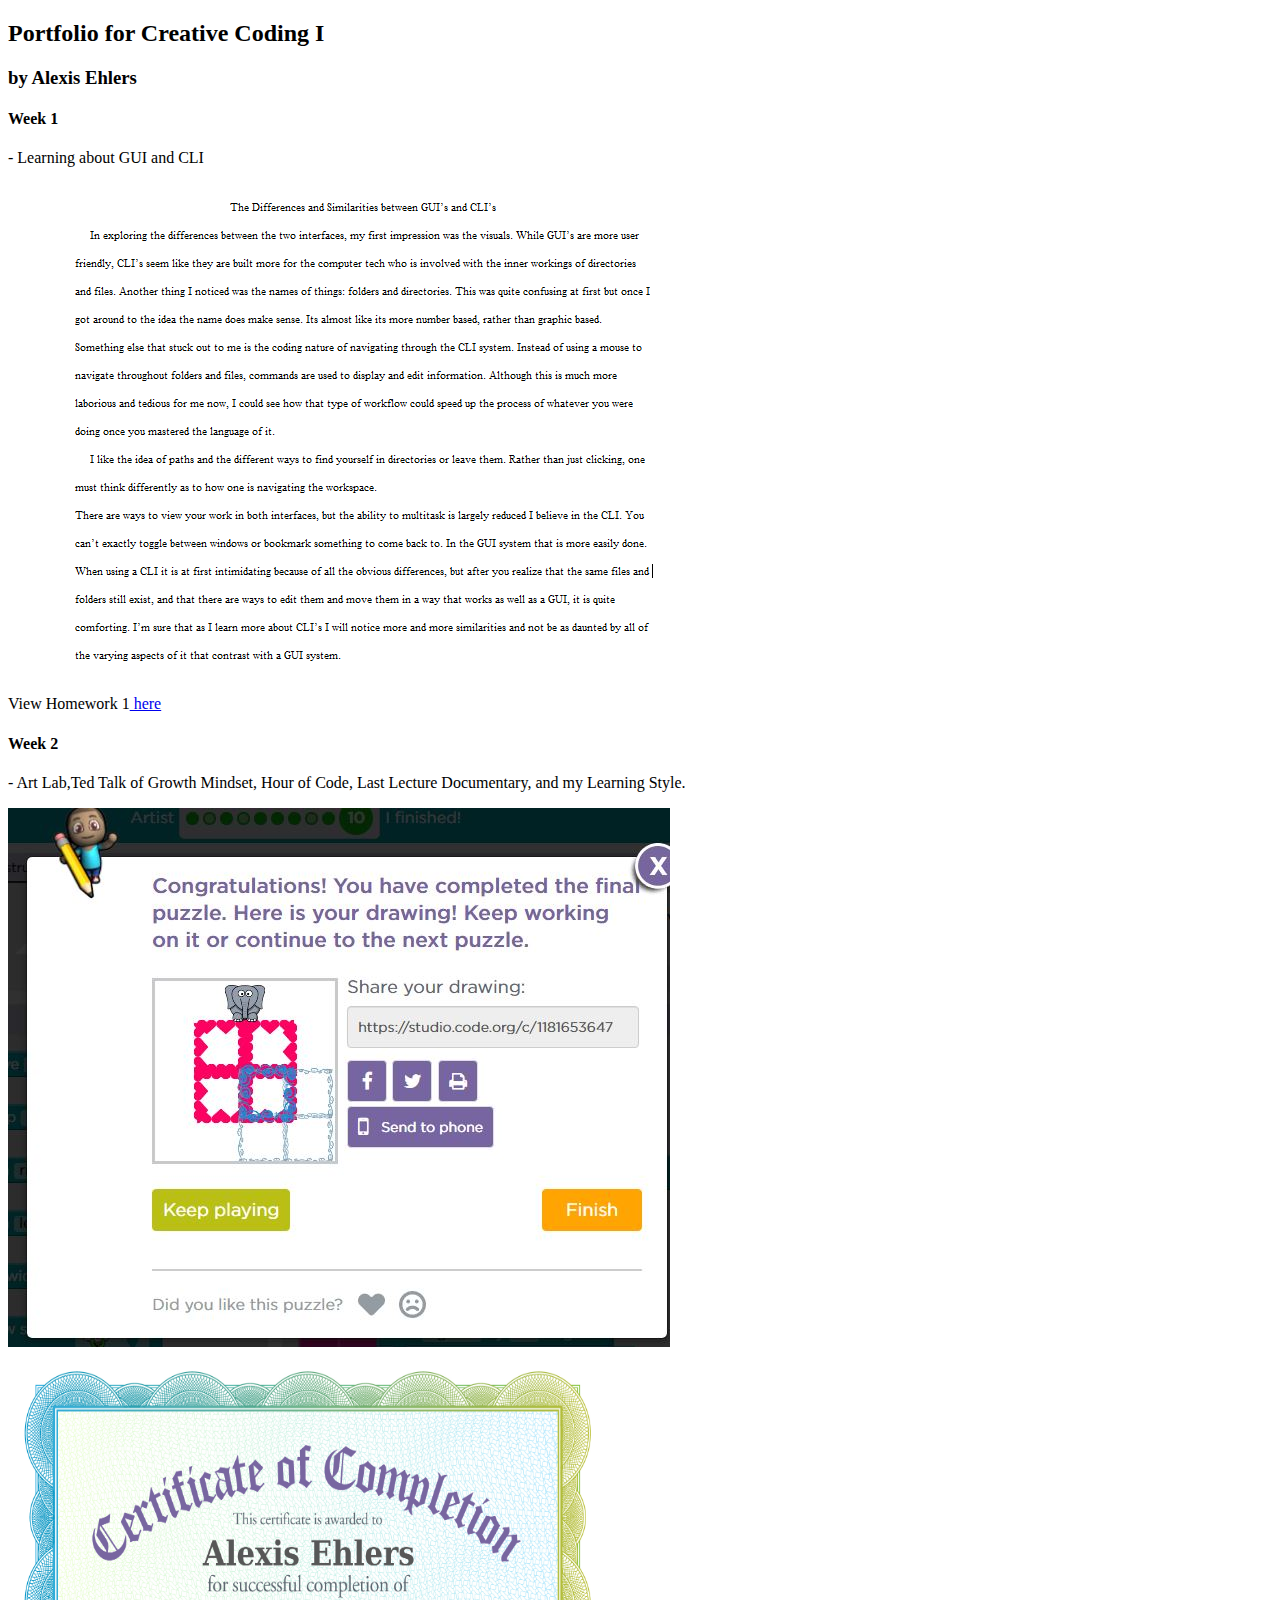
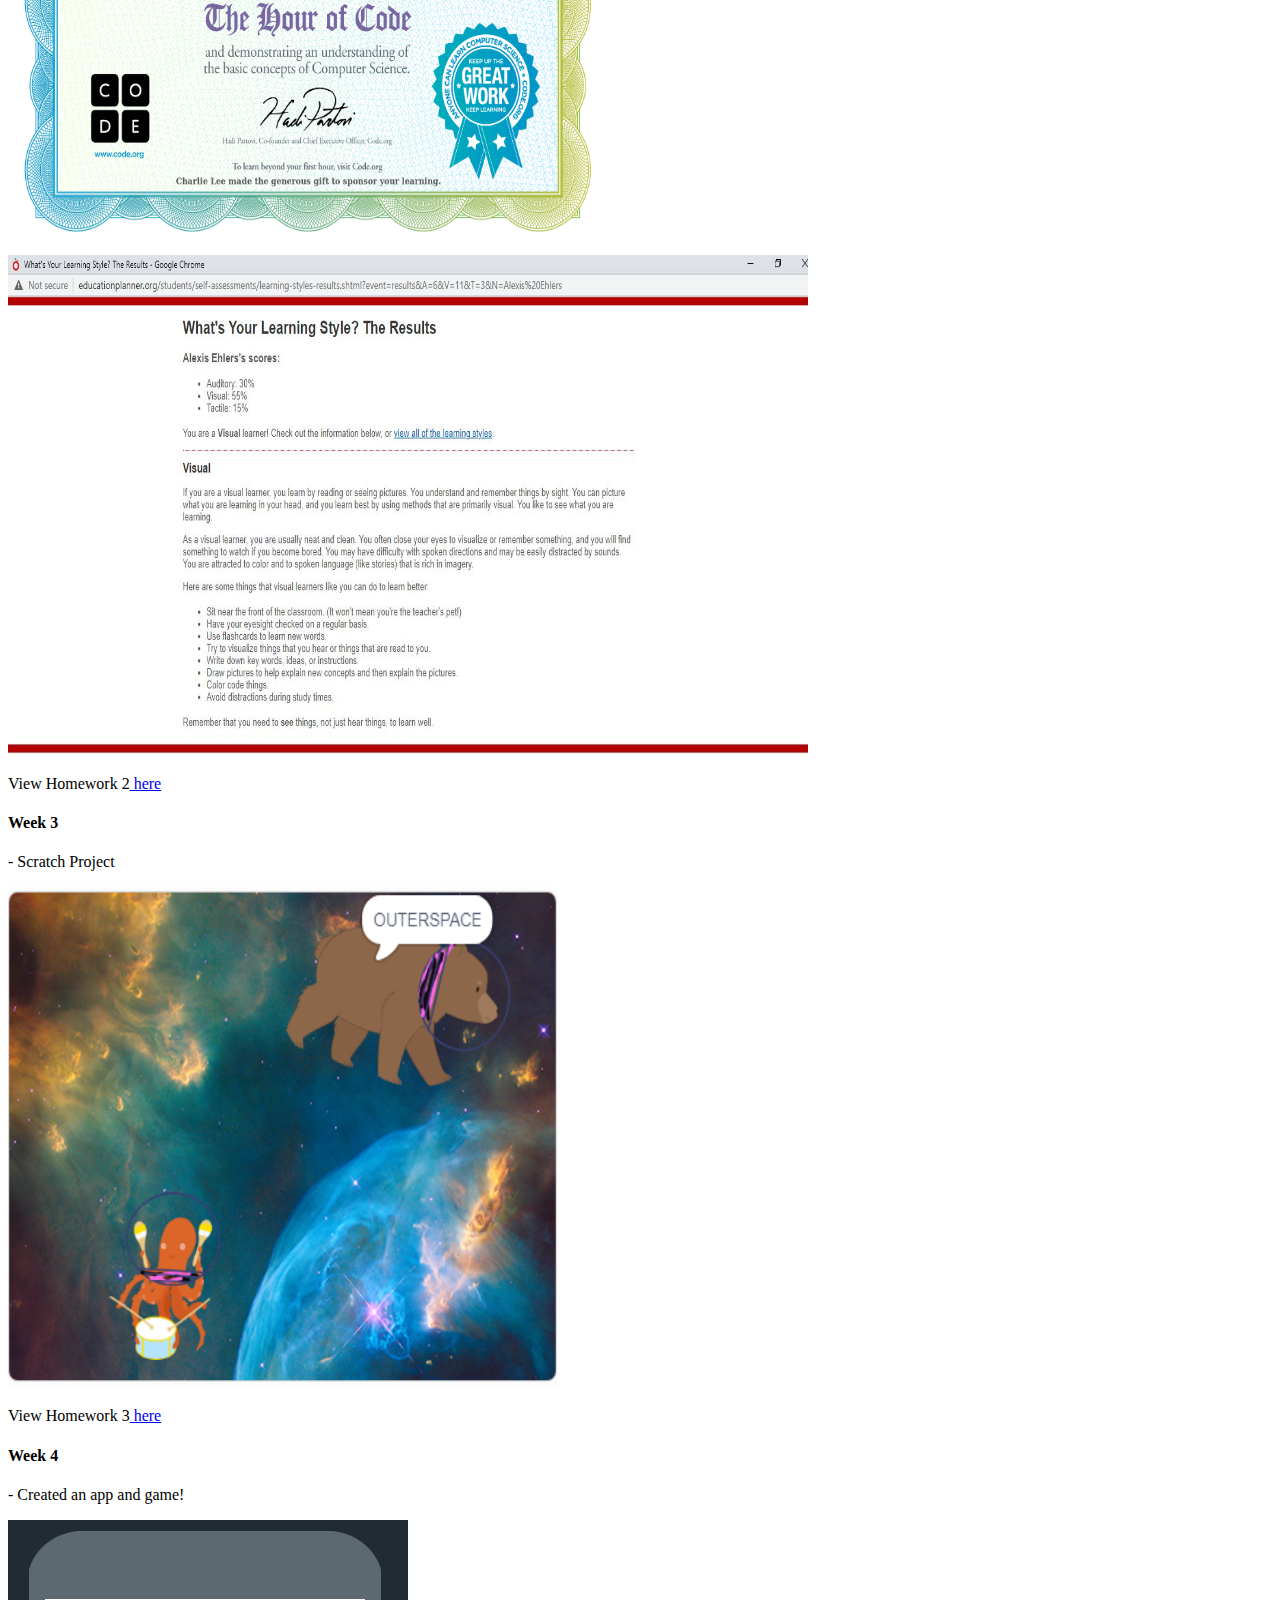
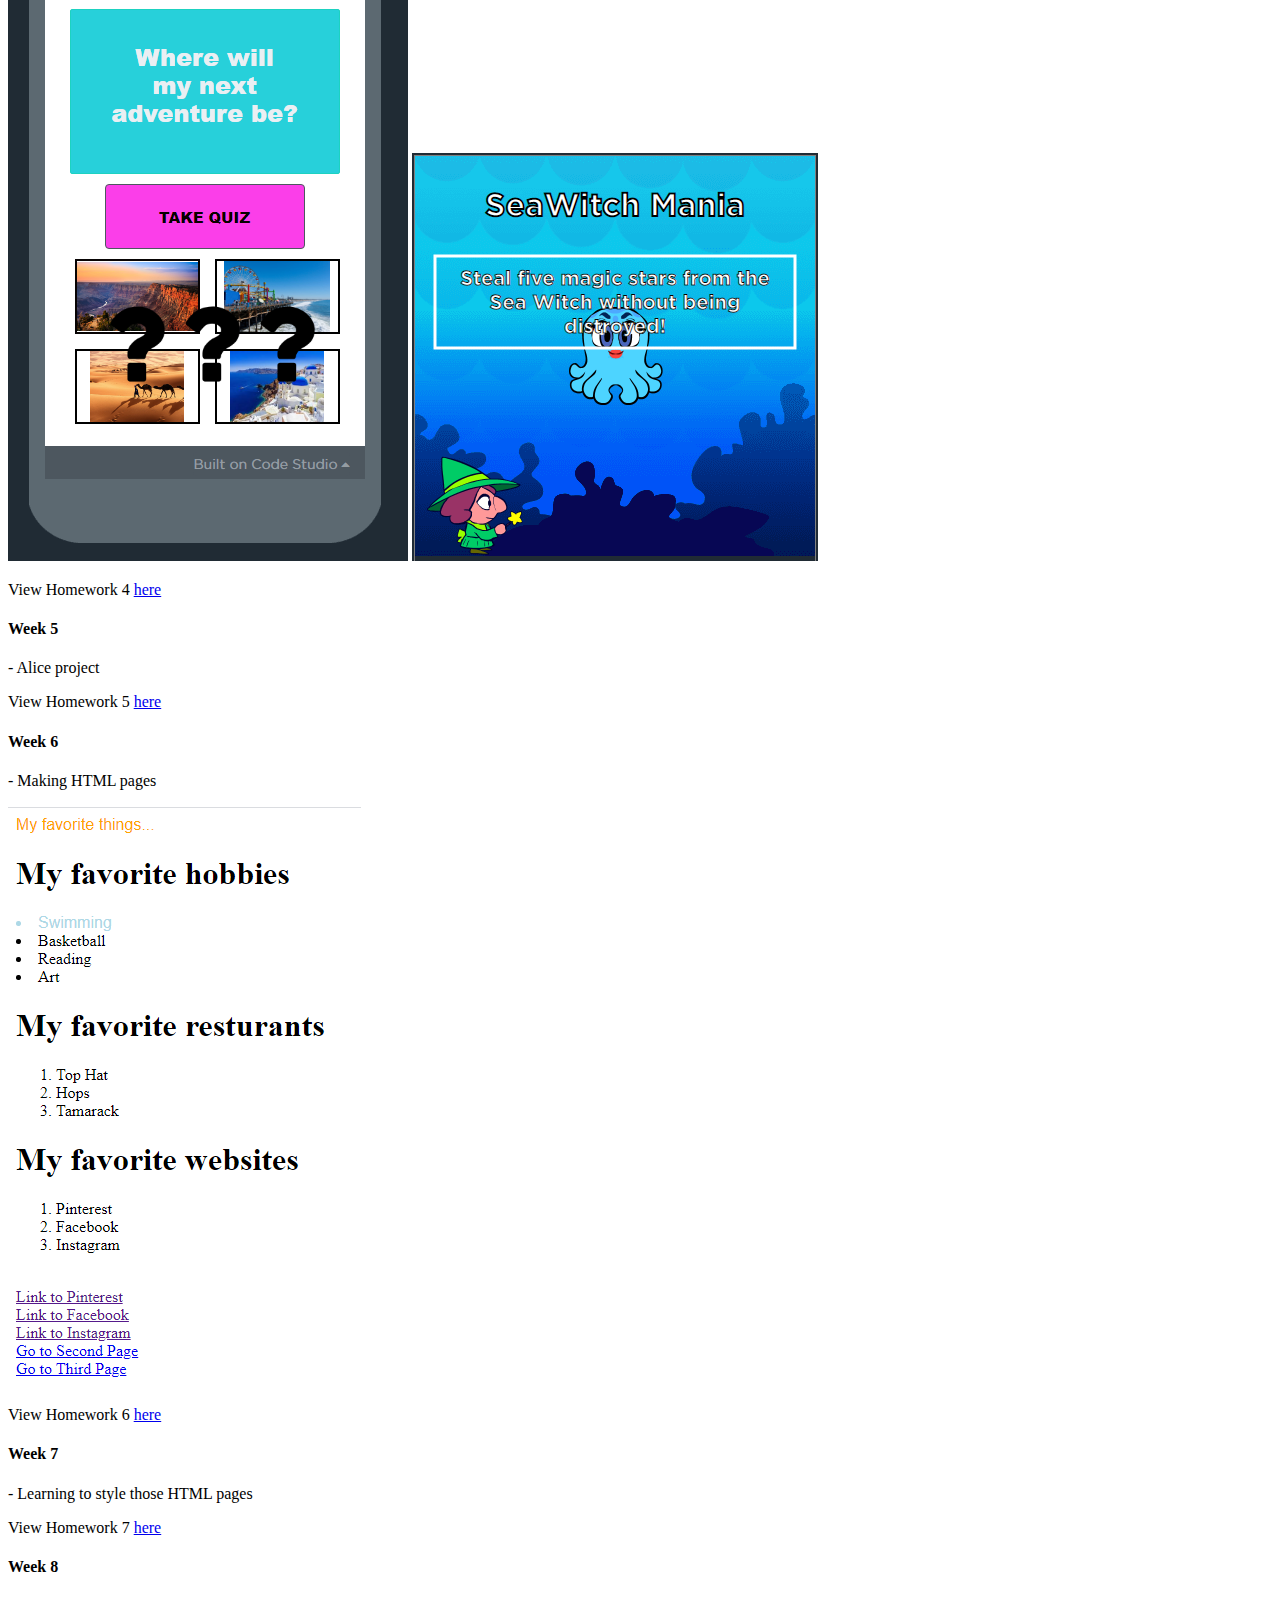
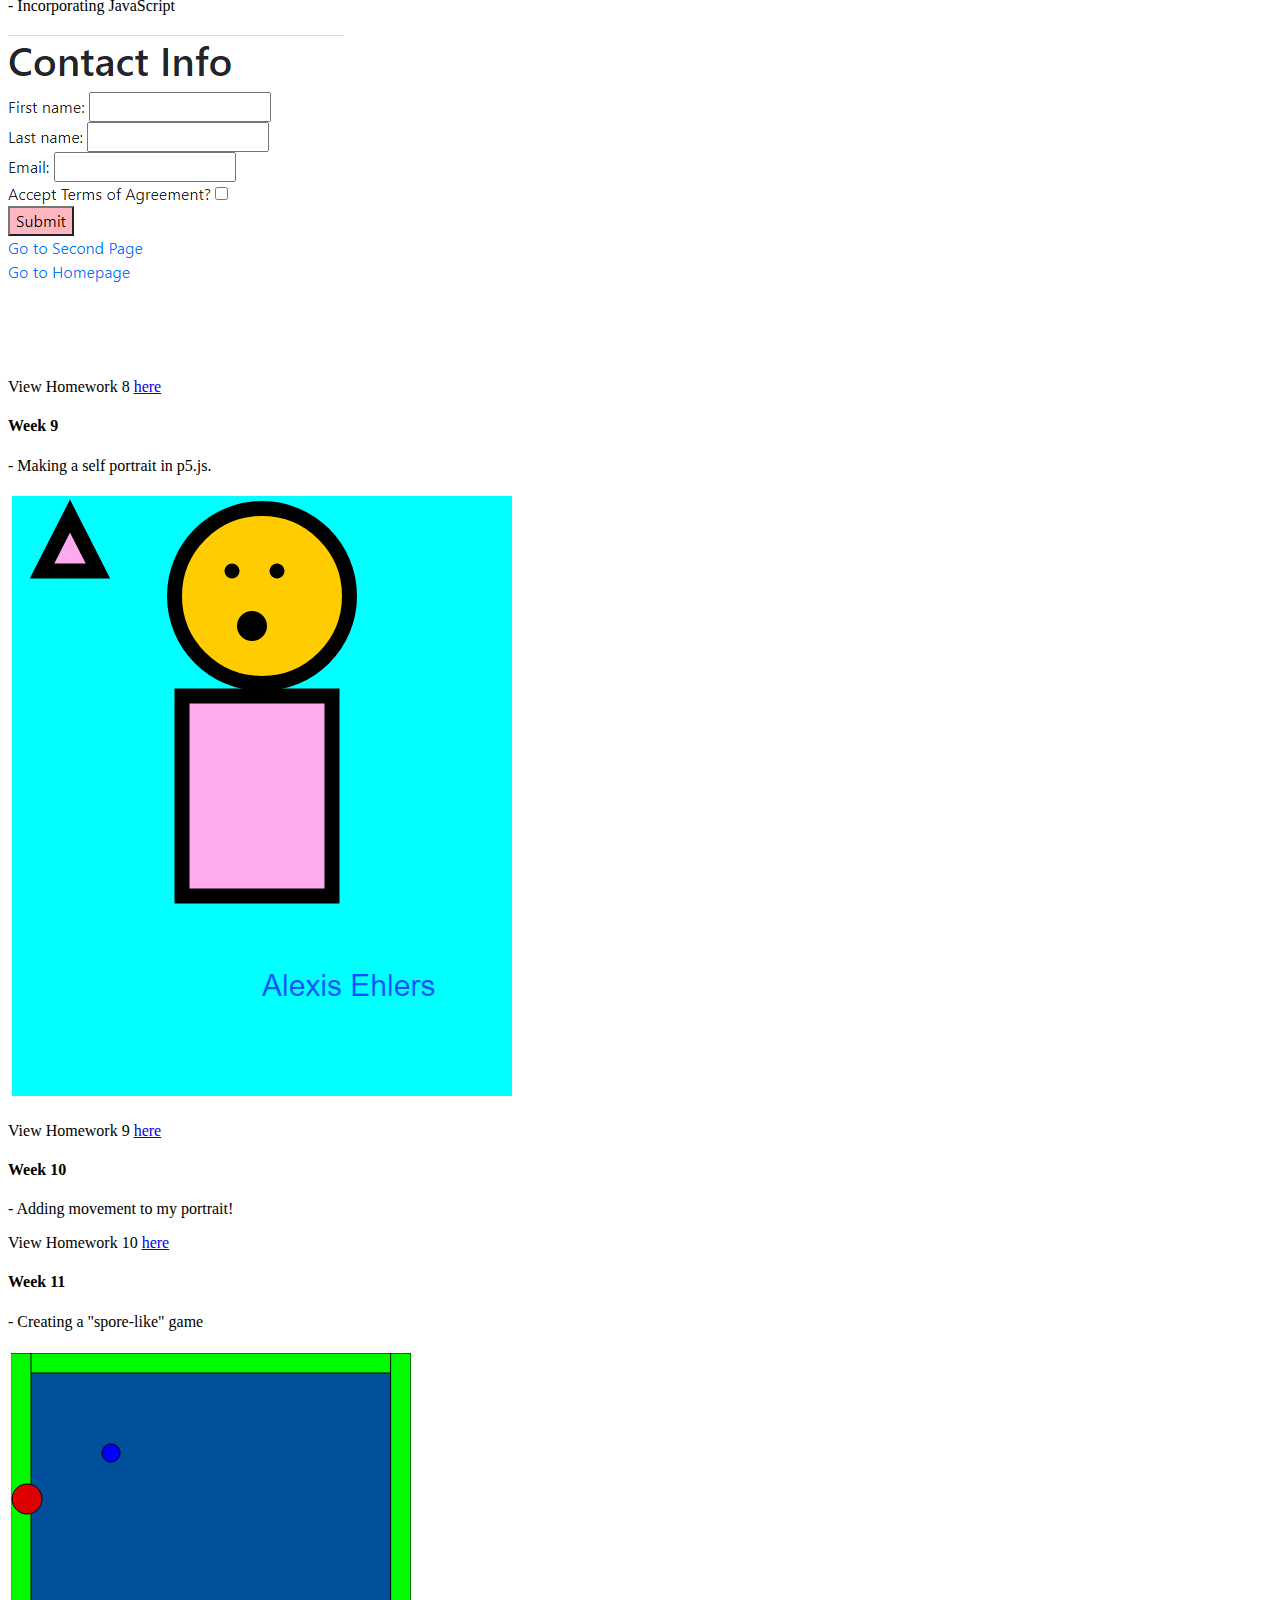
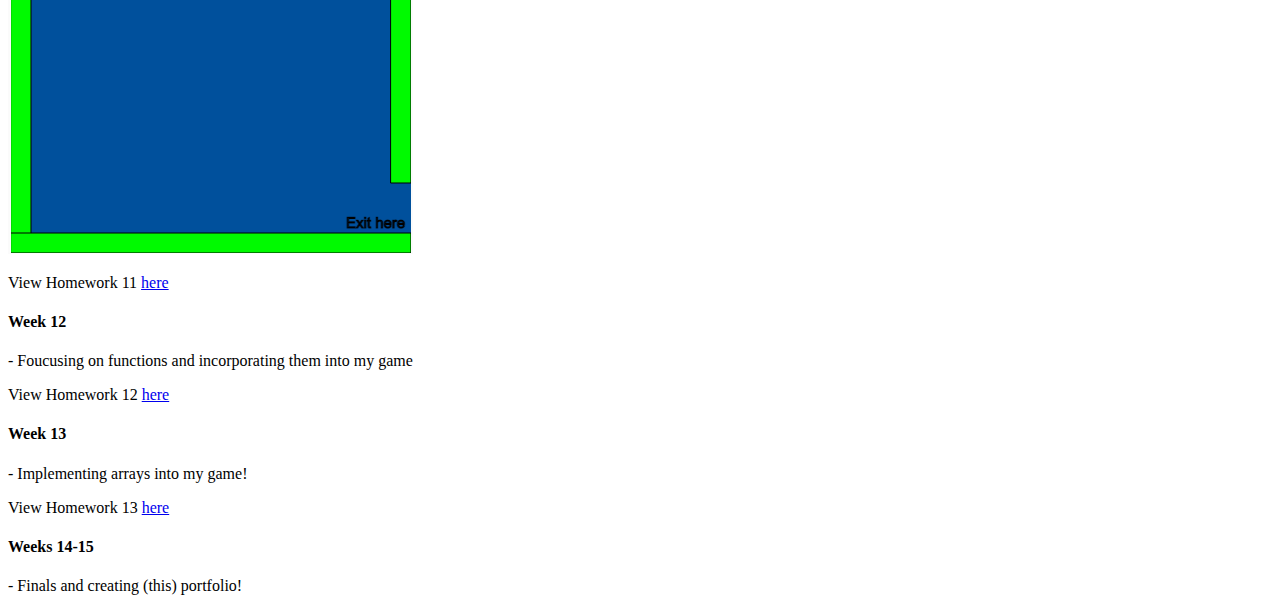
<file: final-portfolio/index.html>
<!DOCTYPE html>
<html lang="en" dir="ltr">
  <head>
    <meta charset="utf-8">
    <meta name="Final Portfolio" content="A page dedicated to my Creative Coding I Assignments">
    <meta name="author" content="Alexis Ehlers">
    <meta name="keywords" content="coding, design, art, school">
    <meta name="viewport" content="width=device-width, initial-scale=1.0">
    <title>My Final Portfolio!</title>
  </head>
  <body>
  <h2>Portfolio for Creative Coding I</h2>
  <h3>by Alexis Ehlers</h3>

  <h4>Week 1</h4>
      <p>- Learning about GUI and CLI</p>
      <img src="./images/gui-cli-essay.PNG" alt="Picture of essay" title="My essay">
      <p>View Homework 1<a href="https://github.com/alexisehlers/MART120/tree/master/Homework1" target="_top"> here</a></p>

  <h4>Week 2</h4>
      <p>- Art Lab,Ted Talk of Growth Mindset, Hour of Code, Last Lecture Documentary, and my Learning Style. </p>
      <img src="./images/Ehlers_ArtLab.JPG" alt="Art Lab Screenshot" title="Completed Art Lab">
      <img src="./images/Ehlers_HourOfCode.jpg" alt="Certificate of Hour of Code" width="600" height="500">
      <img src="./images/Ehlers_LearningStyle.JPG" alt="Results of Learning Style Quiz" title="Results of Learning Style Quiz" width="800" height="500">
      <p>View Homework 2<a href="https://github.com/alexisehlers/MART120/tree/master/Homework%202" target="_top"> here</a></p>

  <h4>Week 3</h4>
      <p>- Scratch Project</p>
      <img src="./images/skratch-screenshot.PNG" alt="Screenshot of Skratch Project" width="550" height="500" title="Screenshot of Skratch Project">
      <p>View Homework 3<a href="https://github.com/alexisehlers/MART120/tree/master/Homework3" target="_top"> here</a></p>

  <h4>Week 4</h4>
      <p>- Created an app and game! </p>
      <img src="./images/adventure-quiz.PNG" alt="Quiz Screenshot" title="Quiz Screenshot">
      <img src="./images/seawitch.PNG" alt="Seawitch Screenshot" title="Seawitch Screenshot">
      <p>View Homework 4 <a href="https://github.com/alexisehlers/MART120/tree/master/homework-4" target="_top"> here</a></p>

  <h4>Week 5</h4>
      <p>- Alice project</p>
      <p>View Homework 5 <a href="https://github.com/alexisehlers/MART120/tree/master/assignment-5" target="_top"> here</a></p>

  <h4>Week 6</h4>
      <p>- Making HTML pages</p>
      <img src="./images/favoritewebsite.PNG" alt="Favorite Website Screenshot" title="Favorite Website Screenshot">
      <p>View Homework 6 <a href="https://github.com/alexisehlers/MART120/tree/master/homework-6" target="_top"> here</a></p>

  <h4>Week 7</h4>
    <p>- Learning to style those HTML pages</p>
    <p>View Homework 7 <a href="https://github.com/alexisehlers/MART120/tree/master/homework-7" target="_top"> here</a></p>

  <h4>Week 8</h4>
      <p>- Incorporating JavaScript</p>
      <img src="./images/javascript-screenshot.PNG" alt="Screenshot of JavaScript on Website" title="Screenshot of JavaScript on Website">
      <p>View Homework 8 <a href="https://github.com/alexisehlers/MART120/tree/master/homework-8" target="_top"> here</a></p>

  <h4>Week 9</h4>
      <p>- Making a self portrait in p5.js.</p>
      <img src="./images/me.PNG" alt="Self Portrait" title="Self Portrait">
      <p>View Homework 9 <a href="https://github.com/alexisehlers/MART120/tree/master/assignment-9" target="_top"> here</a></p>

  <h4>Week 10</h4>
       <p>- Adding movement to my portrait!</p>
       <p>View Homework 10 <a href="https://github.com/alexisehlers/MART120/tree/master/homework-10" target="_top"> here</a></p>

  <h4>Week 11</h4>
      <p>- Creating a "spore-like" game</p>
      <img src="./images/sporegame.PNG" alt="Spore Game Screenshot" title="Spore Game Screenshot">
      <p>View Homework 11 <a href="https://github.com/alexisehlers/MART120/tree/master/homework-11" target="_top"> here</a></p>

  <h4>Week 12</h4>
       <p>- Foucusing on functions and incorporating them into my  game</p>
       <p>View Homework 12 <a href="https://github.com/alexisehlers/MART120/tree/master/homework-12" target="_top"> here</a></p>

  <h4>Week 13</h4>
      <p>- Implementing arrays into my game!</p>
      <p>View Homework 13 <a href="https://github.com/alexisehlers/MART120/tree/master/homework-13" target="_top"> here</a></p>

  <h4>Weeks 14-15</h4>
      <p>- Finals and creating (this) portfolio! </p>
  </body>
</html>
</file>
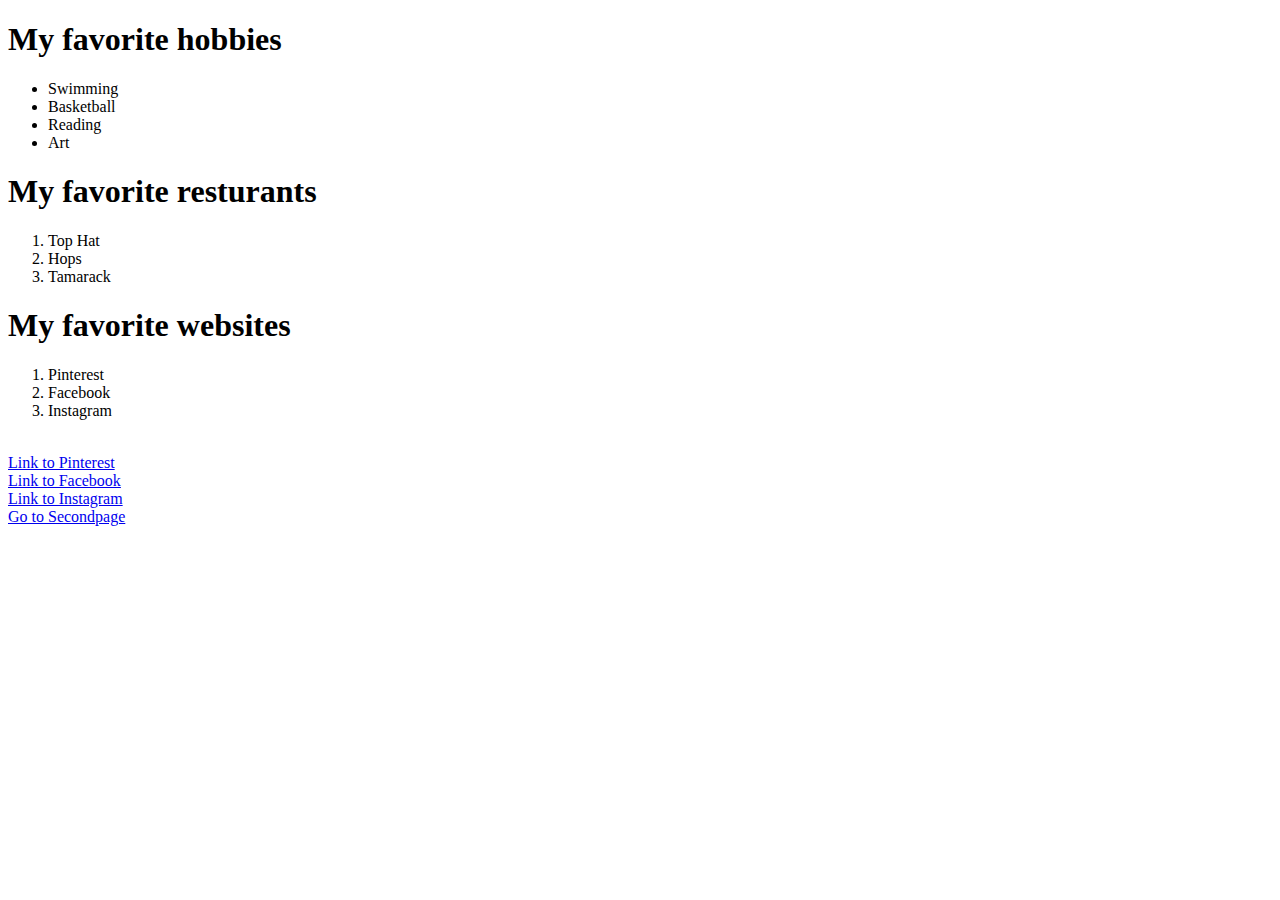
<file: homework-6/homepage.html>
<!DOCTYPE html>
<html lang="en" dir="ltr">

  <head>
    <meta charset="utf-8">
    <title>My Favorite Things</title>
  <body>
      <h1>My favorite hobbies</h1>
      <ul>
        <li>Swimming</li>
        <li>Basketball</li>
        <li>Reading</li>
        <li>Art</li>
      </ul>
      <h1>My favorite resturants</h1>
      <ol>
        <li>Top Hat</li>
        <li>Hops</li>
        <li>Tamarack</li>
      </ol>
      <h1>My favorite websites</h1>
      <ol>
        <li>Pinterest</li>
        <li>Facebook</li>
        <li>Instagram</li>
      </ol>
      <br />
      <a href="https://www.pinterest.com/">Link to Pinterest</a>
      <br />
      <a href="https://www.facebook.com">Link to Facebook</a>
      <br />
      <a href="https://www.instagram.com">Link to Instagram</a>
      <br />
      <a href="secondpage.html">Go to Secondpage</a>
  </body>
</html>
</file>
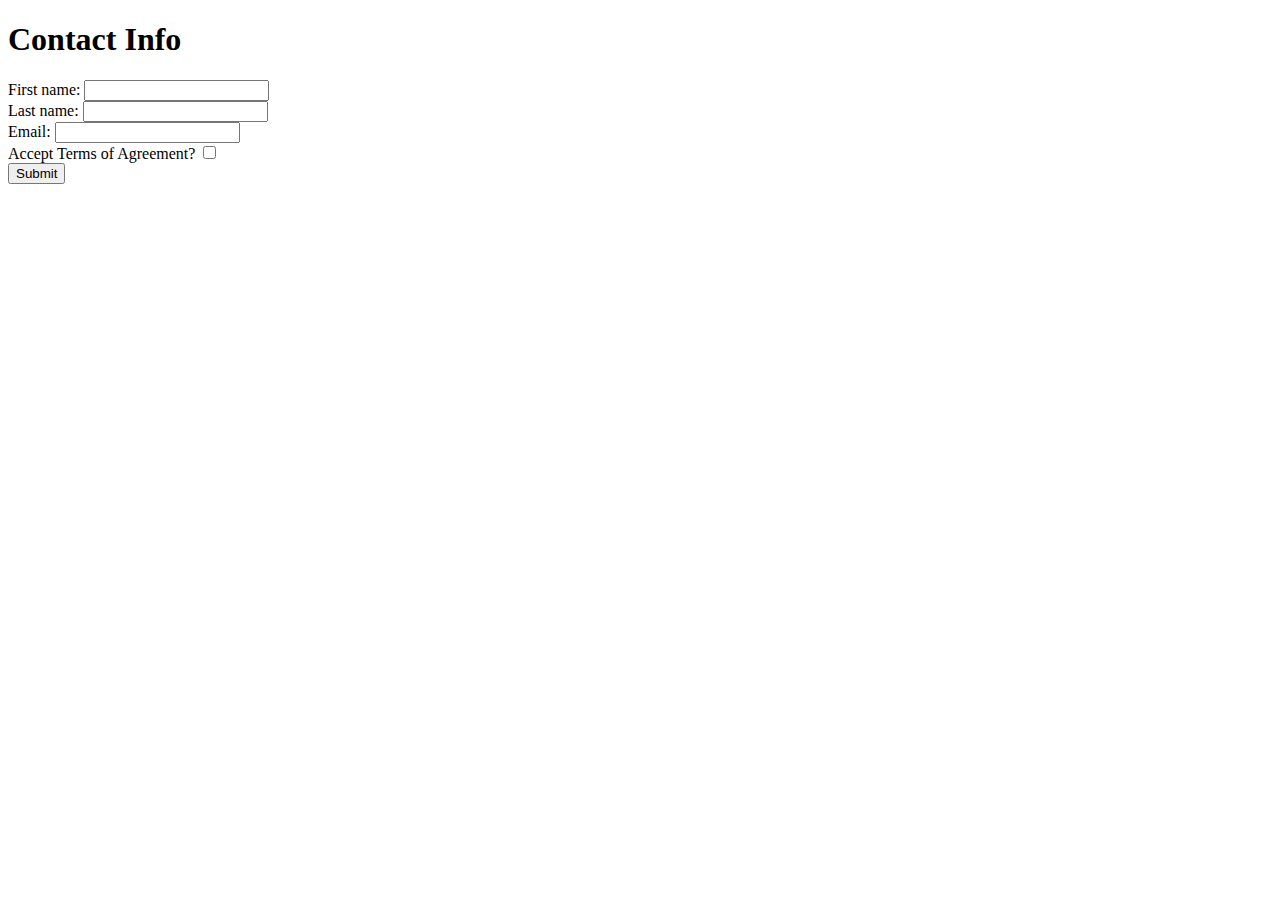
<file: homework-6/thirdpage.html>
<!DOCTYPE html>
<html lang="en" dir="ltr">
  <head>
    <meta charset="utf-8">
    <title>Contact Me</title>
  </head>
  <body>
    <h1>Contact Info</h1>
    <form action="nextpage.html" method="post">
      First name: <input type="text" id="fname"><br>
      Last name: <input type="text" id="lname"><br>
      Email: <input type="text" id="email"><br>
      Accept Terms of Agreement? <input type="checkbox" name="yes"><br>
      <button id="mysubmit" type="submit">Submit</button>
    </form>
  </body>
</html>
</file>
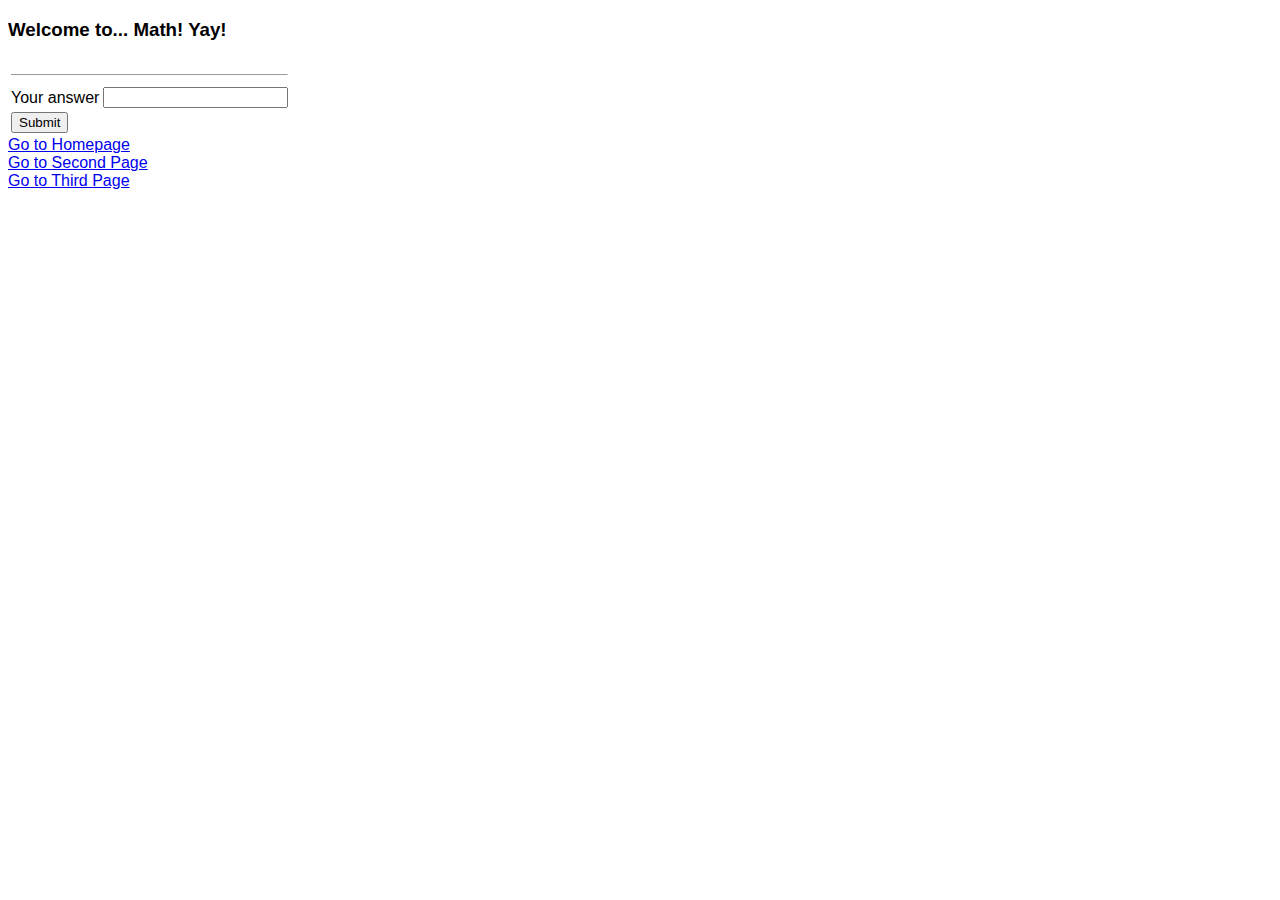
<file: homework-7/fourthpage.html>
<!DOCTYPE html>
<html lang="en-US">
<head>
  <meta charset="UTF-8">
  <meta name="description" content="A short description...">
  <meta name="author" content="Your Name">
  <meta name="keywords" content="Some, keywords, here...">
  <meta name="viewport" content="width=device-width, initial-scale=1.0">
  <title>Math Game</title>
  <style>
      body{
        font-family: Arial, sans-serif, Helvetica;
        font-size: medium;
        backgroundColor: lightblue;
      }
    </style>
    <script>
      var actualAnswer;
      var number1;
      var number2;
      var correctAnswers;
      var incorrectAnswers;
      var numberOfQuestions

      function printQuestion() {
        number1 = Math.floor(Math.random() * 10);
        number2 = Math.floor(Math.random() * 10);
        actualAnswer = number1 + number2;
        document.getElementById("theQuestion").innerhtml = "What is" + number1 + "+" + number2 + "?";

        }
      function checkAnswer() {
        var answer = document.getElementById("txtAnswer").value;
        if (answer == actualAnswer) {
        document.getElementById("finalResult").innerHTML = "Awesome job!";

      } else {
          document.getElementById(finalResult).innerHTML = "If you don't suceed, try try again!";
        }
      printQuestion();
   }

   function runGame()  {
     for (var i = 1; i < 6; i++) }
         document.getElementById("message").innerHTML += "<h" + i + ">Learn math the fun way!</h" + i + "><
       }
       printQuestion();
   }
   runGame();
  </script>
  </head>
  <body onload= "runGame();">
   <h3>Welcome to... Math! Yay!</h3>

   <table>
     <tr>
       <td colspan="2">
         <div id="message"></div>
       </td>
     </tr>
     <tr>
       <td colspan="2">
         <hr size="1">
       </td>
     </tr>
     <tr>
       <td>Your answer</td>
      <td><input type="text" id="txtAnswer"></td>
     </tr>
     <tr>
       <td colspan="2"><button id="btnSubit" onClick="checkAnswer();">Submit</button></td>
     </tr>
   </table>

   <a href="homepage.html">Go to Homepage</a>
     <br />
   <a href="secondpage.html">Go to Second Page</a>
      <br />
   <a href="thirdpage.html">Go to Third Page</a>

  <div id="finalResult"></div>

 </body>
 </html>
</file>
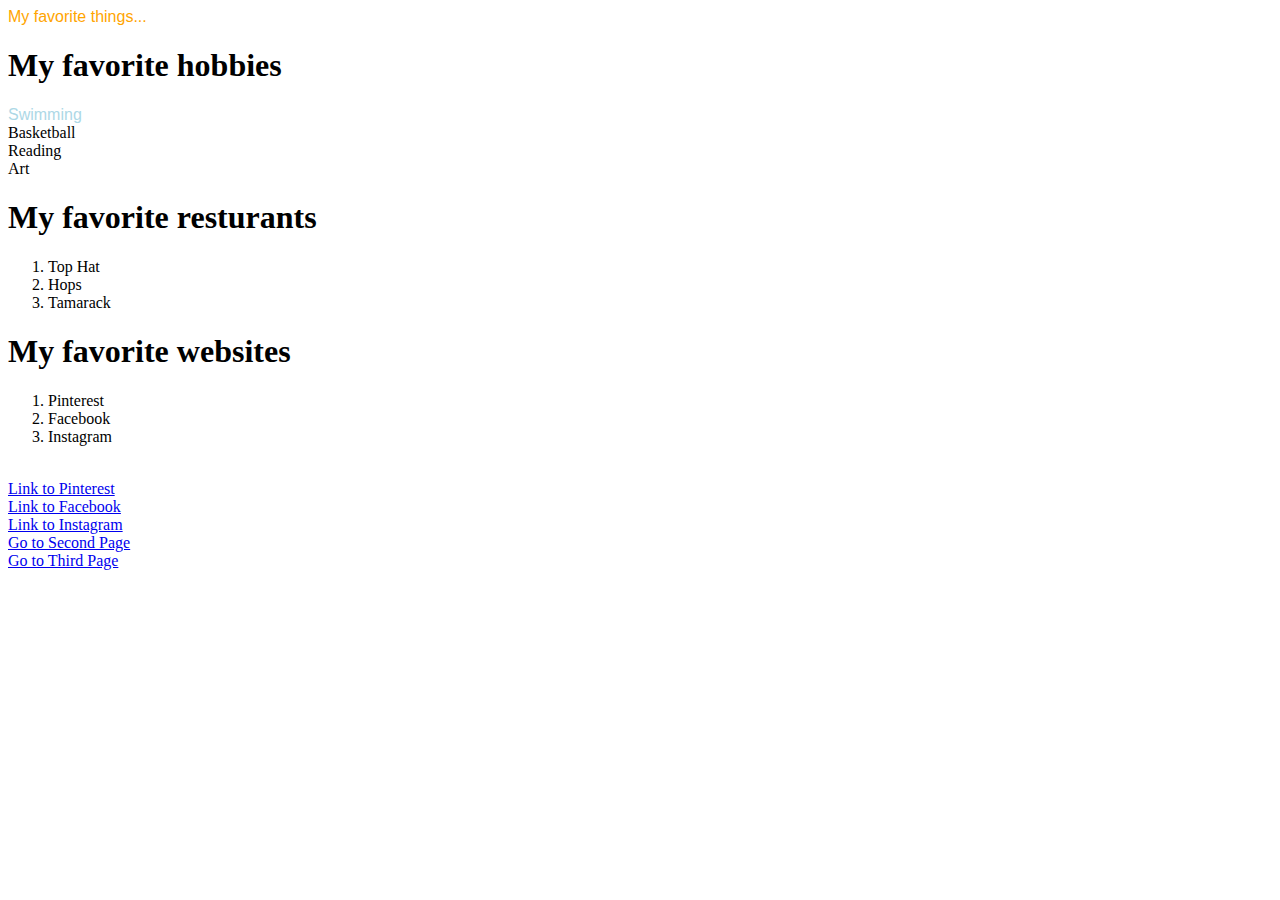
<file: homework-7/homepage.html>
<!DOCTYPE html>
<html lang="en" dir="ltr">

  <head>
    <meta charset="utf-8">
      <link rel="stylesheet" type="text/css" href="mainstyle.css">
      <title>My Favorite Things</title>
  <body>
      <span id="specificStyle">My favorite things...</span>
      <h1><span>My favorite hobbies</span></h1>
      <li style="font-family: Helvetica; color: lightblue;">Swimming</li>
        <li>Basketball</li>
        <li>Reading</li>
        <li>Art</li>
      </ul>
      <h1><span>My favorite resturants</span></h1>
      <ol>
        <li>Top Hat</li>
        <li>Hops</li>
        <li>Tamarack</li>
      </ol>
      <h1><span>My favorite websites</span></h1>
      <ol>
        <li>Pinterest</li>
        <li>Facebook</li>
        <li>Instagram</li>
      </ol>
      <br />
      <a href="https://www.pinterest.com/">Link to Pinterest</a>
      <br />
      <a href="https://www.facebook.com">Link to Facebook</a>
      <br />
      <a href="https://www.instagram.com">Link to Instagram</a>
      <br />
      <a href="secondpage.html">Go to Second Page</a>
      <br />
      <a href="secondpage.html">Go to Third Page</a>
  </body>
</html>
</file>
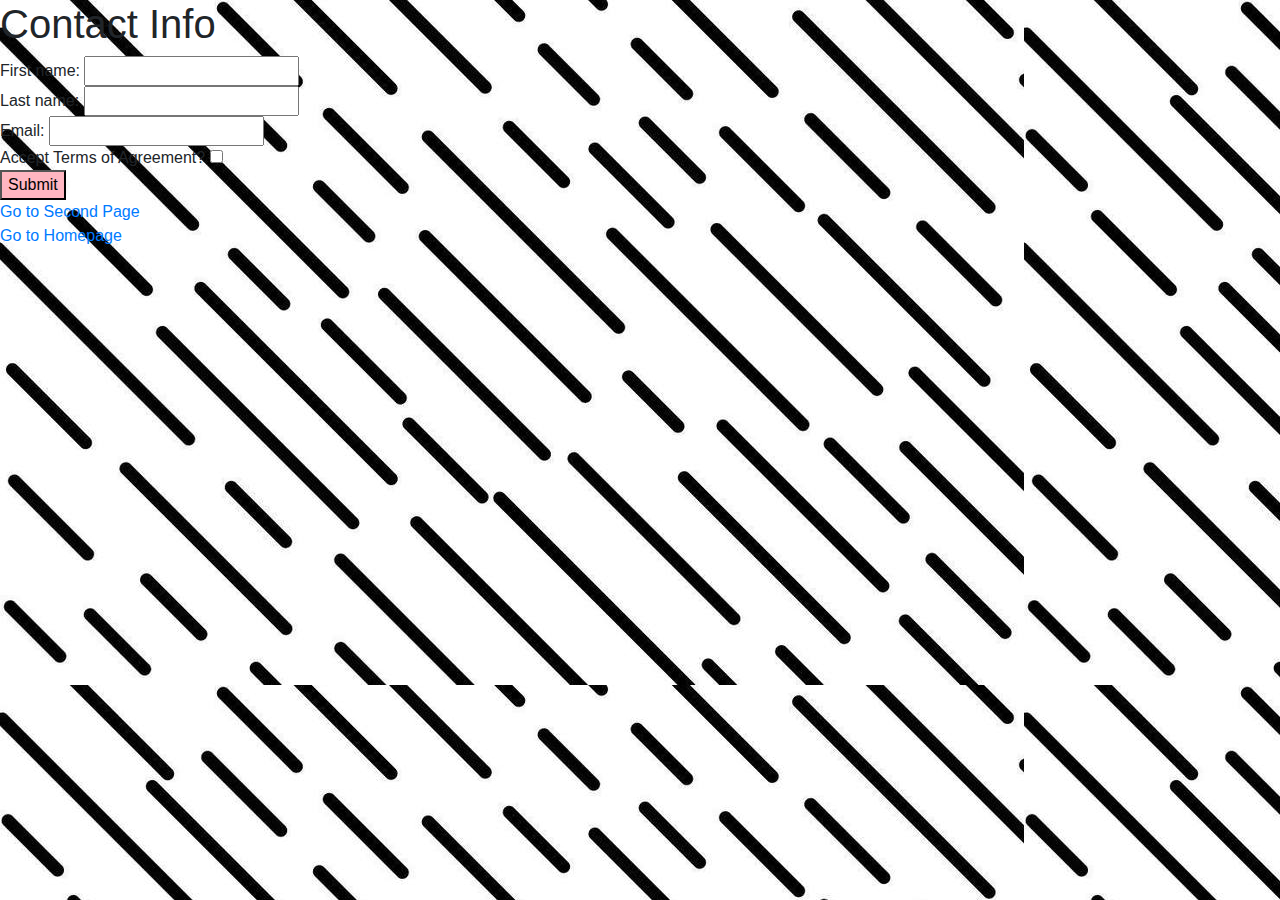
<file: homework-7/thirdpage.html>
<!DOCTYPE html>
<html lang="en" dir="ltr">
  <head>
    <meta charset="utf-8">
    <link rel="stylesheet" href="https://stackpath.bootstrapcdn.com/bootstrap/4.3.1/css/bootstrap.min.css" integrity="sha384-ggOyR0iXCbMQv3Xipma34MD+dH/1fQ784/j6cY/iJTQUOhcWr7x9JvoRxT2MZw1T" crossorigin="anonymous">
<script src="https://stackpath.bootstrapcdn.com/bootstrap/4.3.1/js/bootstrap.min.js" integrity="sha384-JjSmVgyd0p3pXB1rRibZUAYoIIy6OrQ6VrjIEaFf/nJGzIxFDsf4x0xIM+B07jRM" crossorigin="anonymous"></script>
    <title>Contact Me</title>
    <body>
      <style>
      body {
      background-image: url("./images/backgroundimage.jpg");
      background color:#cccccc
      }
      </style>
  </head>
    <style>
      button{
        background-color: lightpink
      }
      </style>
    <h1>Contact Info</h1>
    <form action="nextpage.html" method="post">
      First name: <input type="text" id="fname"><br>
      Last name: <input type="text" id="lname"><br>
      Email: <input type="text" id="email"><br>
      Accept Terms of Agreement? <input type="checkbox" name="yes"><br>
      <button id="mysubmit" type="submit">Submit</button>
    </form>
    <a href="secondpage.html">Go to Second Page</a>
    <br />
    <a href="homepage.html">Go to Homepage</a>
  </body>
</html>
</file>
<file: homework-7/mainstyle.css>
.whiteColor{
    color:white;
    background-color:lightgreen; font-size: 30px;
}

#specificStyle{
  font-family: Aria, Helvetica, sans-serif;
  color: orange;
}
</file>
